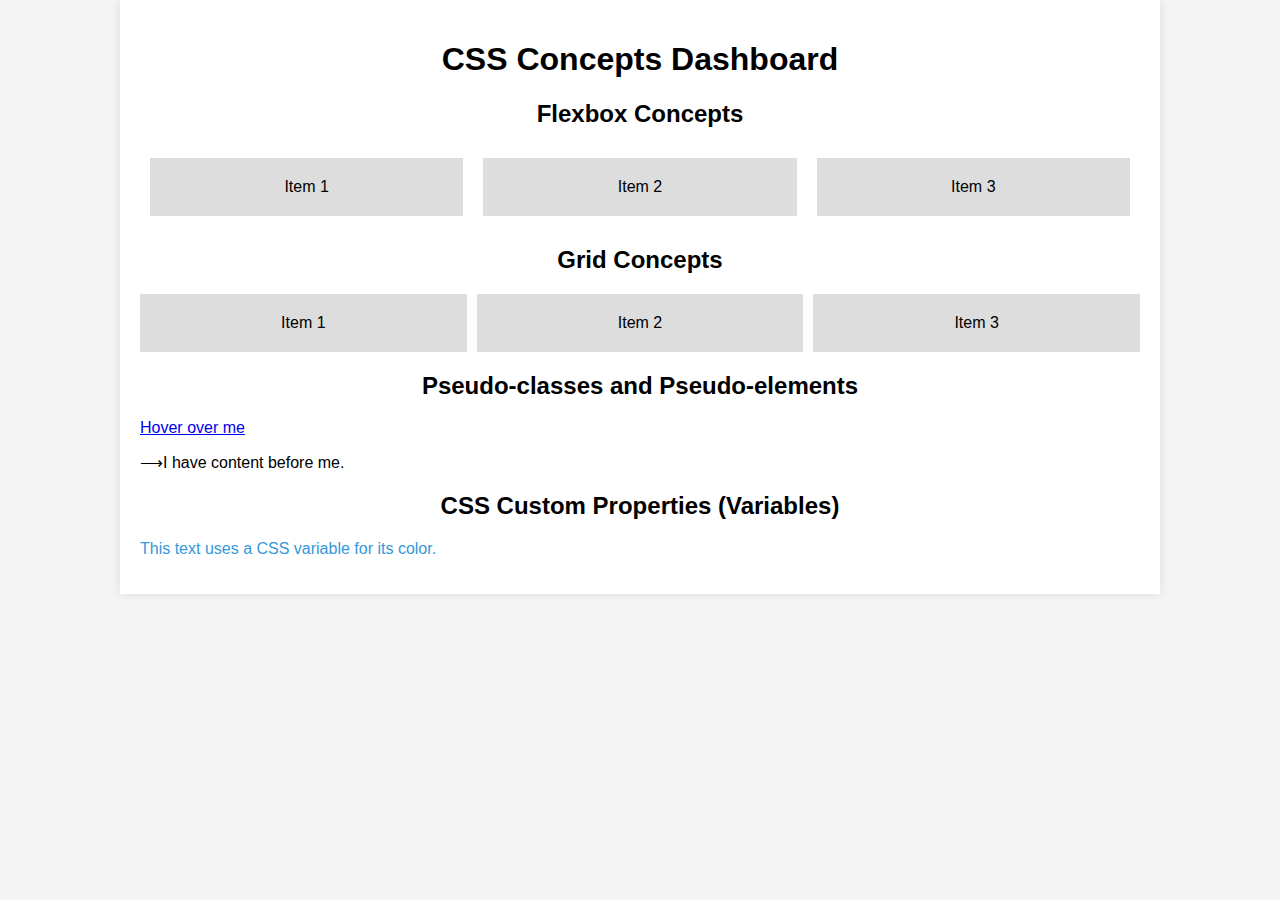
<file: demo/index.html>
<!DOCTYPE html>
<html lang="en">
  <head>
    <meta charset="UTF-8" />
    <meta name="viewport" content="width=device-width, initial-scale=1.0" />
    <title>CSS Concepts Dashboard</title>
    <style>
      /* Basic Styling */
      body {
        font-family: "Arial", sans-serif;
        margin: 0;
        padding: 0;
        background-color: #f4f4f4;
      }
      .container {
        max-width: 1000px;
        margin: 0 auto;
        padding: 20px;
        background-color: #fff;
        box-shadow: 0 0 10px rgba(0, 0, 0, 0.1);
      }
      h1,
      h2 {
        text-align: center;
      }

      /* Flexbox Concepts */
      .flex-container {
        display: flex;
        justify-content: space-between; /* Alignment along the main axis */
        align-items: center; /* Alignment along the cross axis */
      }
      .flex-item {
        width: 30%;
        margin: 10px;
        padding: 20px;
        background-color: #ddd;
        text-align: center;
      }

      /* Grid Concepts */
      .grid-container {
        display: grid;
        grid-template-columns: repeat(3, 1fr); /* Three equal columns */
        gap: 10px; /* Spacing between columns and rows */
      }
      .grid-item {
        padding: 20px;
        background-color: #ddd;
        text-align: center;
      }

      /* Pseudo-classes and Pseudo-elements */
      a:hover {
        color: red;
      }
      .highlight::before {
        content: "⟶";
      }

      /* CSS Custom Properties (Variables) */
      :root {
        --main-color: #3498db;
      }
      .variable-demo {
        color: var(--main-color);
      }
    </style>
  </head>
  <body>
    <div class="container">
      <h1>CSS Concepts Dashboard</h1>

      <section>
        <h2>Flexbox Concepts</h2>
        <div class="flex-container">
          <div class="flex-item">Item 1</div>
          <div class="flex-item">Item 2</div>
          <div class="flex-item">Item 3</div>
        </div>
      </section>

      <section>
        <h2>Grid Concepts</h2>
        <div class="grid-container">
          <div class="grid-item">Item 1</div>
          <div class="grid-item">Item 2</div>
          <div class="grid-item">Item 3</div>
        </div>
      </section>

      <section>
        <h2>Pseudo-classes and Pseudo-elements</h2>
        <a href="#">Hover over me</a>
        <p class="highlight">I have content before me.</p>
      </section>

      <section>
        <h2>CSS Custom Properties (Variables)</h2>
        <p class="variable-demo">
          This text uses a CSS variable for its color.
        </p>
      </section>
    </div>
  </body>
</html>
</file>
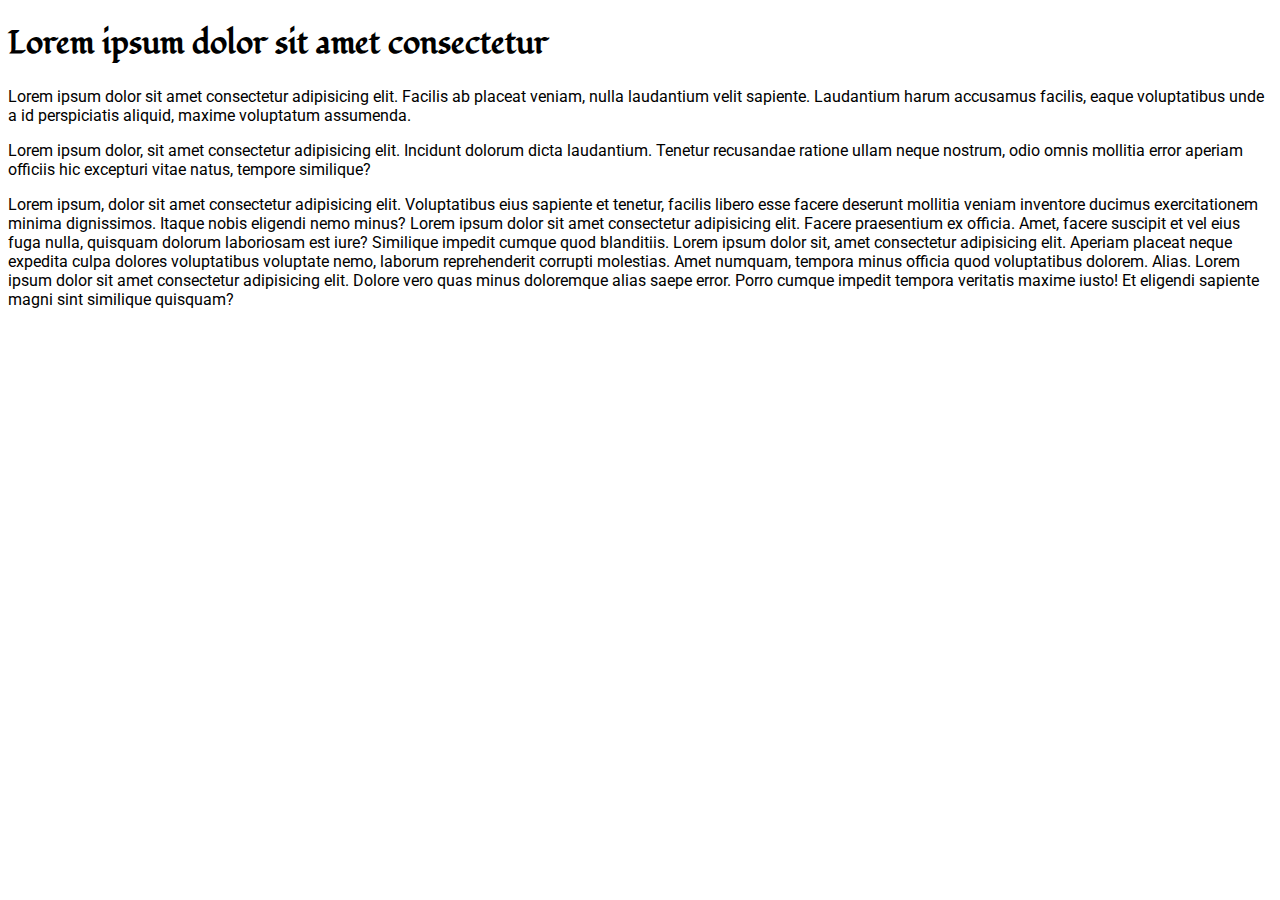
<file: material/html-css/index.html>
<!DOCTYPE html>
<html lang="en">

<head>
    <meta charset="UTF-8">
    <meta http-equiv="X-UA-Compatible" content="IE=edge">
    <meta name="viewport" content="width=device-width, initial-scale=1.0">
    <title>My First CSS-HTML Document</title>

    <link href="https://fonts.googleapis.com/css2?family=Fondamento&family=Roboto&display=swap" rel="stylesheet">

    <link rel="stylesheet" href="style.css">

</head>

<body>
    <h1>Lorem ipsum dolor sit amet consectetur</h1>

    <p>
        Lorem ipsum dolor sit amet consectetur adipisicing elit. Facilis ab placeat veniam, nulla laudantium velit sapiente. Laudantium harum accusamus facilis, eaque voluptatibus unde a id perspiciatis aliquid, maxime voluptatum assumenda.
    </p>

    <p>
        Lorem ipsum dolor, sit amet consectetur adipisicing elit. Incidunt dolorum dicta laudantium. Tenetur recusandae ratione ullam neque nostrum, odio omnis mollitia error aperiam officiis hic excepturi vitae natus, tempore similique?
    </p>

    <p>
        Lorem ipsum, dolor sit amet consectetur adipisicing elit. Voluptatibus eius sapiente et tenetur, facilis libero esse facere deserunt mollitia veniam inventore ducimus exercitationem minima dignissimos. Itaque nobis eligendi nemo minus? Lorem ipsum dolor
        sit amet consectetur adipisicing elit. Facere praesentium ex officia. Amet, facere suscipit et vel eius fuga nulla, quisquam dolorum laboriosam est iure? Similique impedit cumque quod blanditiis. Lorem ipsum dolor sit, amet consectetur adipisicing
        elit. Aperiam placeat neque expedita culpa dolores voluptatibus voluptate nemo, laborum reprehenderit corrupti molestias. Amet numquam, tempora minus officia quod voluptatibus dolorem. Alias. Lorem ipsum dolor sit amet consectetur adipisicing
        elit. Dolore vero quas minus doloremque alias saepe error. Porro cumque impedit tempora veritatis maxime iusto! Et eligendi sapiente magni sint similique quisquam?
    </p>
</body>

</html>
</file>
<file: material/html-css/style.css>
/* Selectors in HTML */

h1 {
    font-family: 'Fondamento';
}

p {
    font-family: 'Roboto';
}

#idselect {
    color: green;
}

.class-select {
    color: blue;
}


/* Fonts in HTML */

#head1 {
    font-family: 'Abril Fatface', cursive;
}

#para1 {
    font-family: 'Lobster', cursive;
}


/* Background in HTML */

.bg-h1 {
    background-color: #2D4B65;
    color: white;
}

.bg-para {
    background-color: #B0C6CF;
}


/* Text Alignment in HTML */

#l-align {
    text-align: left;
    border: 1px solid black;
    /* to set the border*/
}

#c-align {
    text-align: center;
    border: 1px solid black;
    /* to set the border*/
}

#r-align {
    text-align: right;
    border: 1px solid black;
    /* to set the border*/
}
</file>
